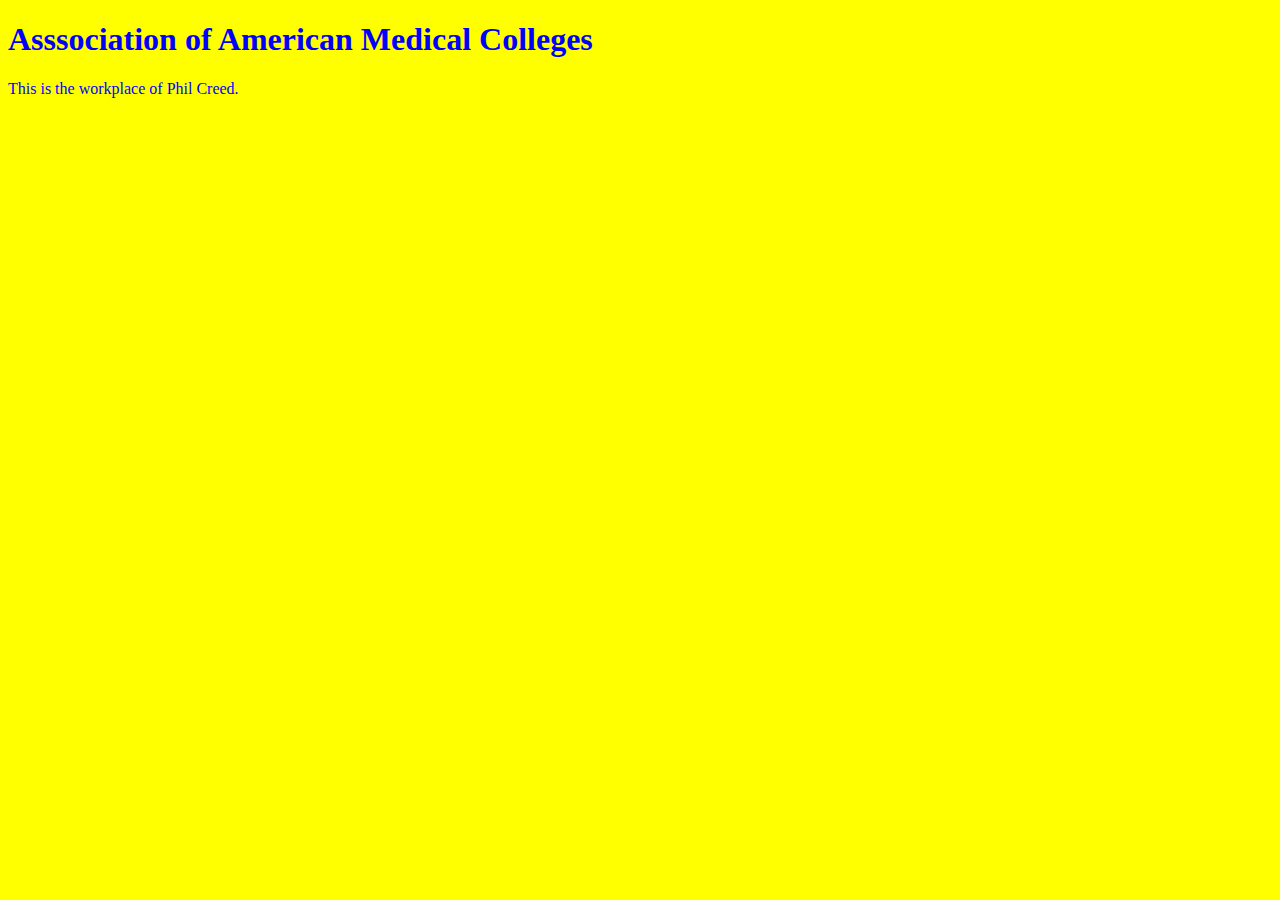
<file: unit_1/index.html>
<!DOCTYPE html>
<!DOCTYPE html>
<html>
<head>
	<title>Association of American Medical Colleges</title>
	<link rel="stylesheet" type="text/css" href="css/style.css">
</head>
<body>
	<h1>Asssociation of American Medical Colleges</h1>
	<p>This is the workplace of Phil Creed.</p>

</body>
</html>
</file>
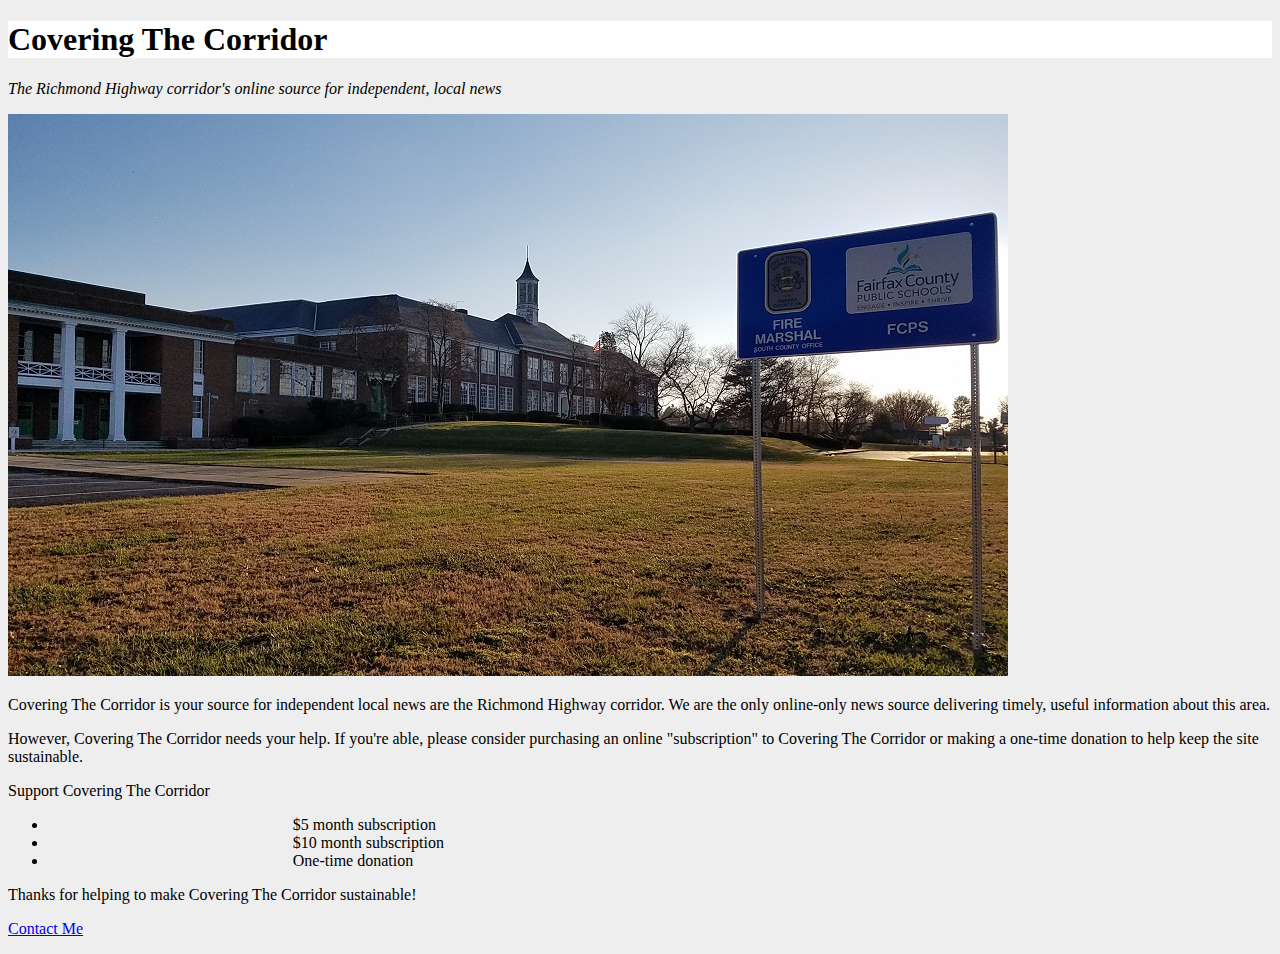
<file: unit_3/index.html>
<!DOCTYPE html>
<html>
<head>
	<title>Covering The Corridor</title>
	<link rel="stylesheet" type="text/css" href="css/style.css">
</head>
<body>
	<h1>Covering The Corridor</h1>
	<p class="slogan">The Richmond Highway corridor's online source for independent, local news</p>
	<img src="/unit_3/images/omvhs.jpg">
	<p>Covering The Corridor is your source for independent local news are the Richmond Highway corridor. We are the only online-only news source delivering timely, useful information about this area.</p>
	<p>However, Covering The Corridor needs your help. If you're able, please consider purchasing an online "subscription" to Covering The Corridor or making a one-time donation to help keep the site sustainable. </p>
	<p> Support Covering The Corridor</p>
	<ul>
		<li>$5 month subscription</li>
		<li>$10 month subscription</li>
		<li>One-time donation</li>
	</ul>
	<p>Thanks for helping to make Covering The Corridor sustainable!</p>
	<p class="contact"><a href="mailto:phil@coveringthecorridor.com">Contact Me</a>
	</p>

</body>
</html>
</file>
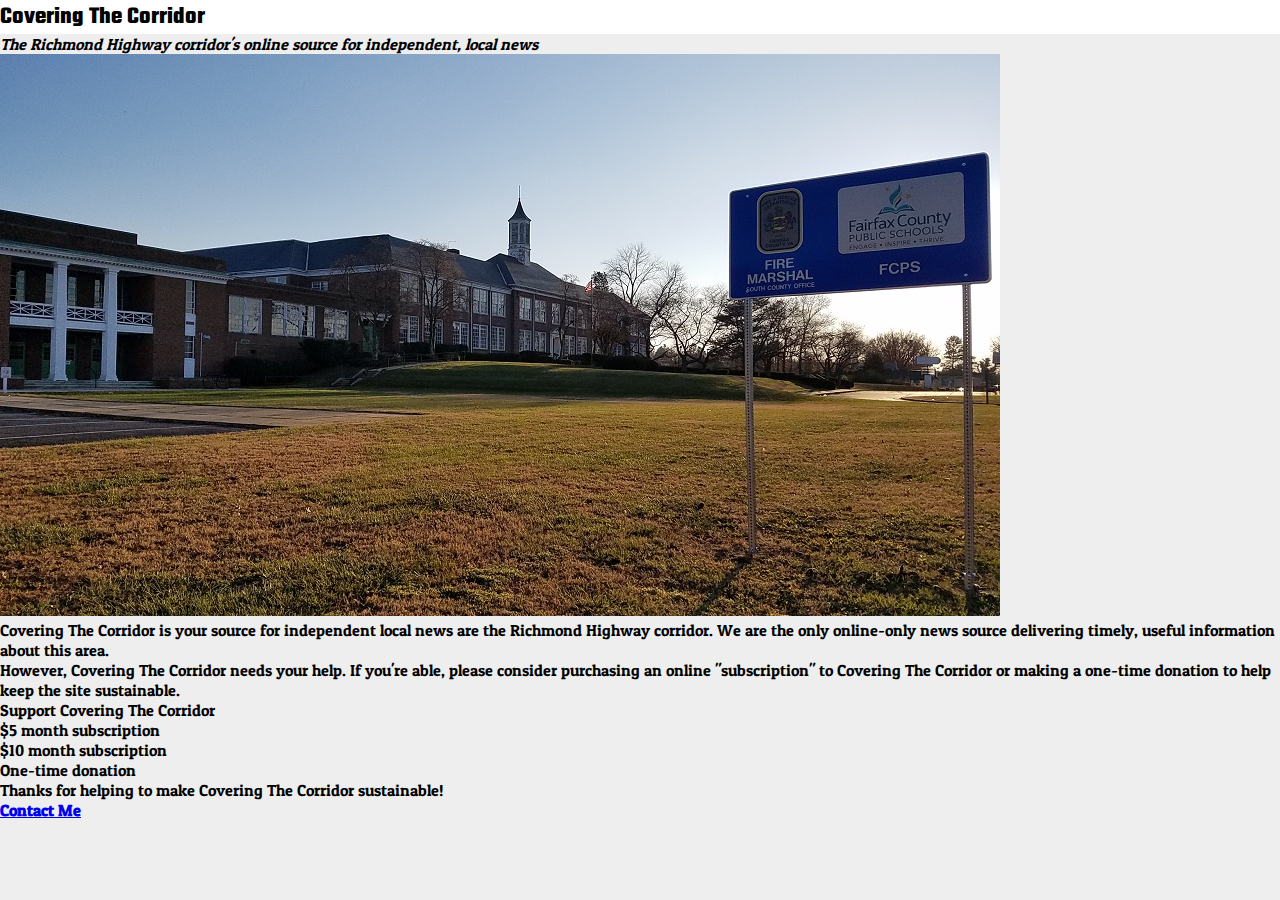
<file: unit_4/index.html>
<!DOCTYPE html>
<html>
<head>
	<title>Covering The Corridor</title>
	<link rel="stylesheet" type="text/css" href="css/style.css">

</head>
<body>
	<h1>Covering The Corridor</h1>
	<p class="slogan">The Richmond Highway corridor's online source for independent, local news</p>
	<img src="/unit_3/images/omvhs.jpg">
	<p>Covering The Corridor is your source for independent local news are the Richmond Highway corridor. We are the only online-only news source delivering timely, useful information about this area.</p>
	<p>However, Covering The Corridor needs your help. If you're able, please consider purchasing an online "subscription" to Covering The Corridor or making a one-time donation to help keep the site sustainable. </p>
	<p> Support Covering The Corridor</p>
	<ul>
		<li>$5 month subscription</li>
		<li>$10 month subscription</li>
		<li>One-time donation</li>
	</ul>
	<p>Thanks for helping to make Covering The Corridor sustainable!</p>
	<p class="contact"><a href="mailto:phil@coveringthecorridor.com">Contact Me</a>
	</p>

</body>
</html>
</file>
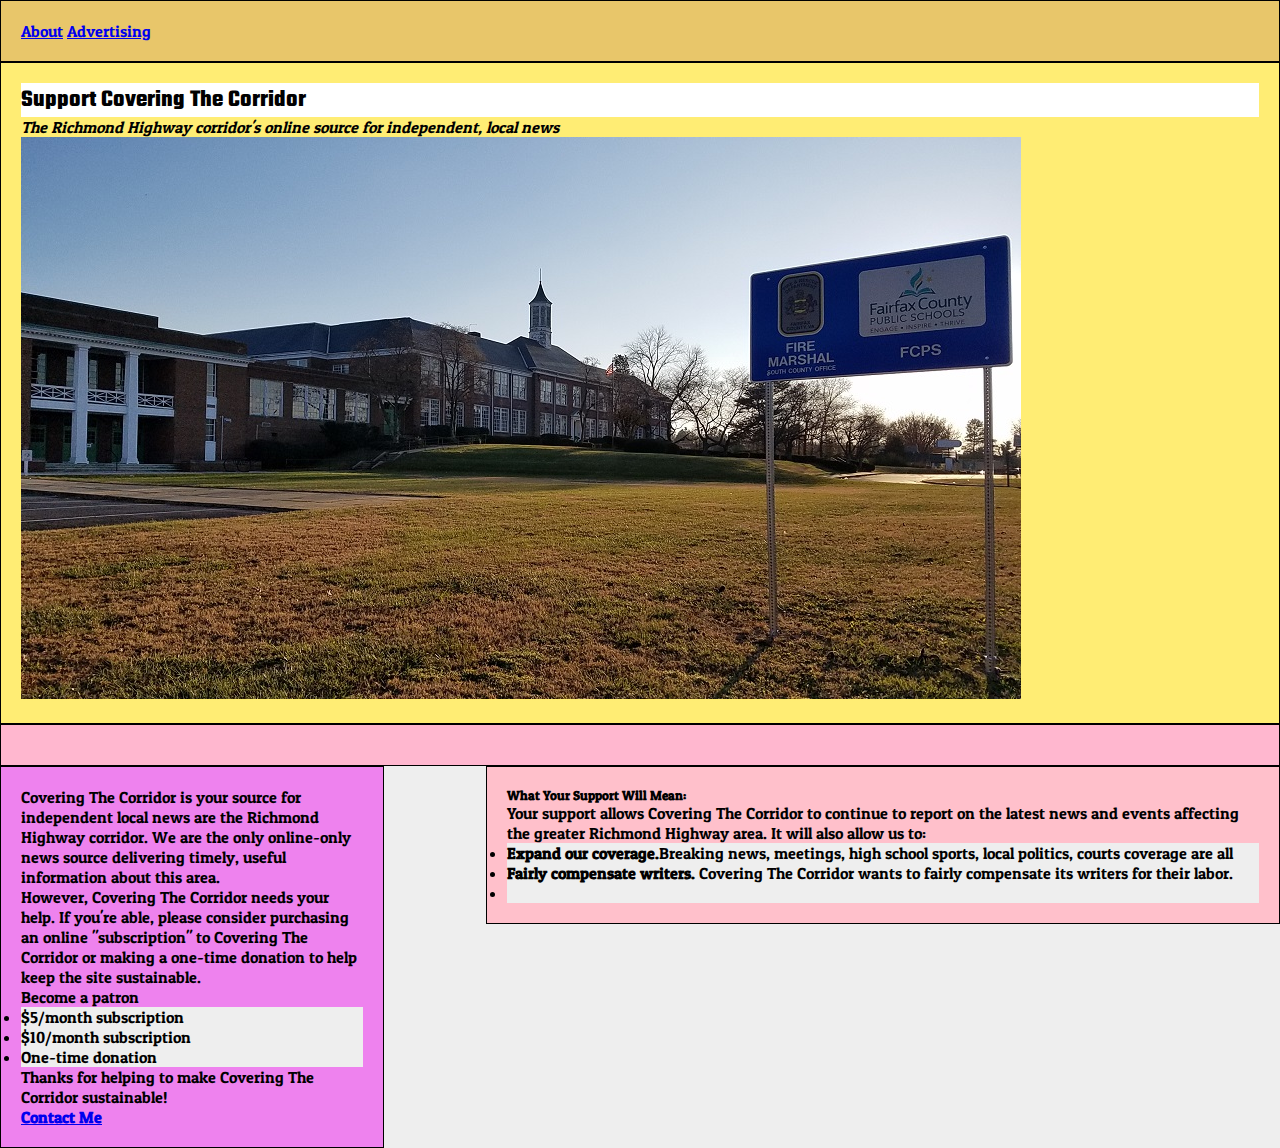
<file: unit_6/index.html>
<!DOCTYPE html>
<html>
<head>
	<title>Covering The Corridor</title>
	<link rel="stylesheet" type="text/css" href="css/style.css">

</head>
<body>
	<nav>
		<a href="#">About</a>
		<a href="#">Advertising</a>
	</nav>
	<header>
	<h1>Support Covering The Corridor</h1>
	<p class="slogan">The Richmond Highway corridor's online source for independent, local news</p>
	<img src="/unit_6/images/omvhs.jpg">
	</header>
	<section id="two_column" class="clearfix"></section>
	<article id="left">
	<p>Covering The Corridor is your source for independent local news are the Richmond Highway corridor. We are the only online-only news source delivering timely, useful information about this area.</p>
	<p>However, Covering The Corridor needs your help. If you're able, please consider purchasing an online "subscription" to Covering The Corridor or making a one-time donation to help keep the site sustainable. </p>
	<p>Become a patron</p>
	<ul>
		<li>$5/month subscription</li>
		<li>$10/month subscription</li>
		<li>One-time donation</li>
	</ul>
	<p>Thanks for helping to make Covering The Corridor sustainable!</p>
	<p class="contact"><a href="mailto:advertising@coveringthecorridor.com">Contact Me</a>
	</p>
	</article>
	<aside id="right">
		<h5>What Your Support Will Mean:</h5>
		<p>Your support allows Covering The Corridor to continue to report on the latest news and events affecting the greater Richmond Highway area. It will also allow us to:	</p>
		<ul>
			<li><strong>Expand our coverage.</strong>Breaking news, meetings, high school sports, local politics, courts coverage are all</li>
			<li><strong>Fairly compensate writers.</strong> Covering The Corridor wants to fairly compensate its writers for their labor.</li>
			<li></li>
		</ul>
		</aside>
	</section>
	<footer></footer>

</body>
</html>
</file>
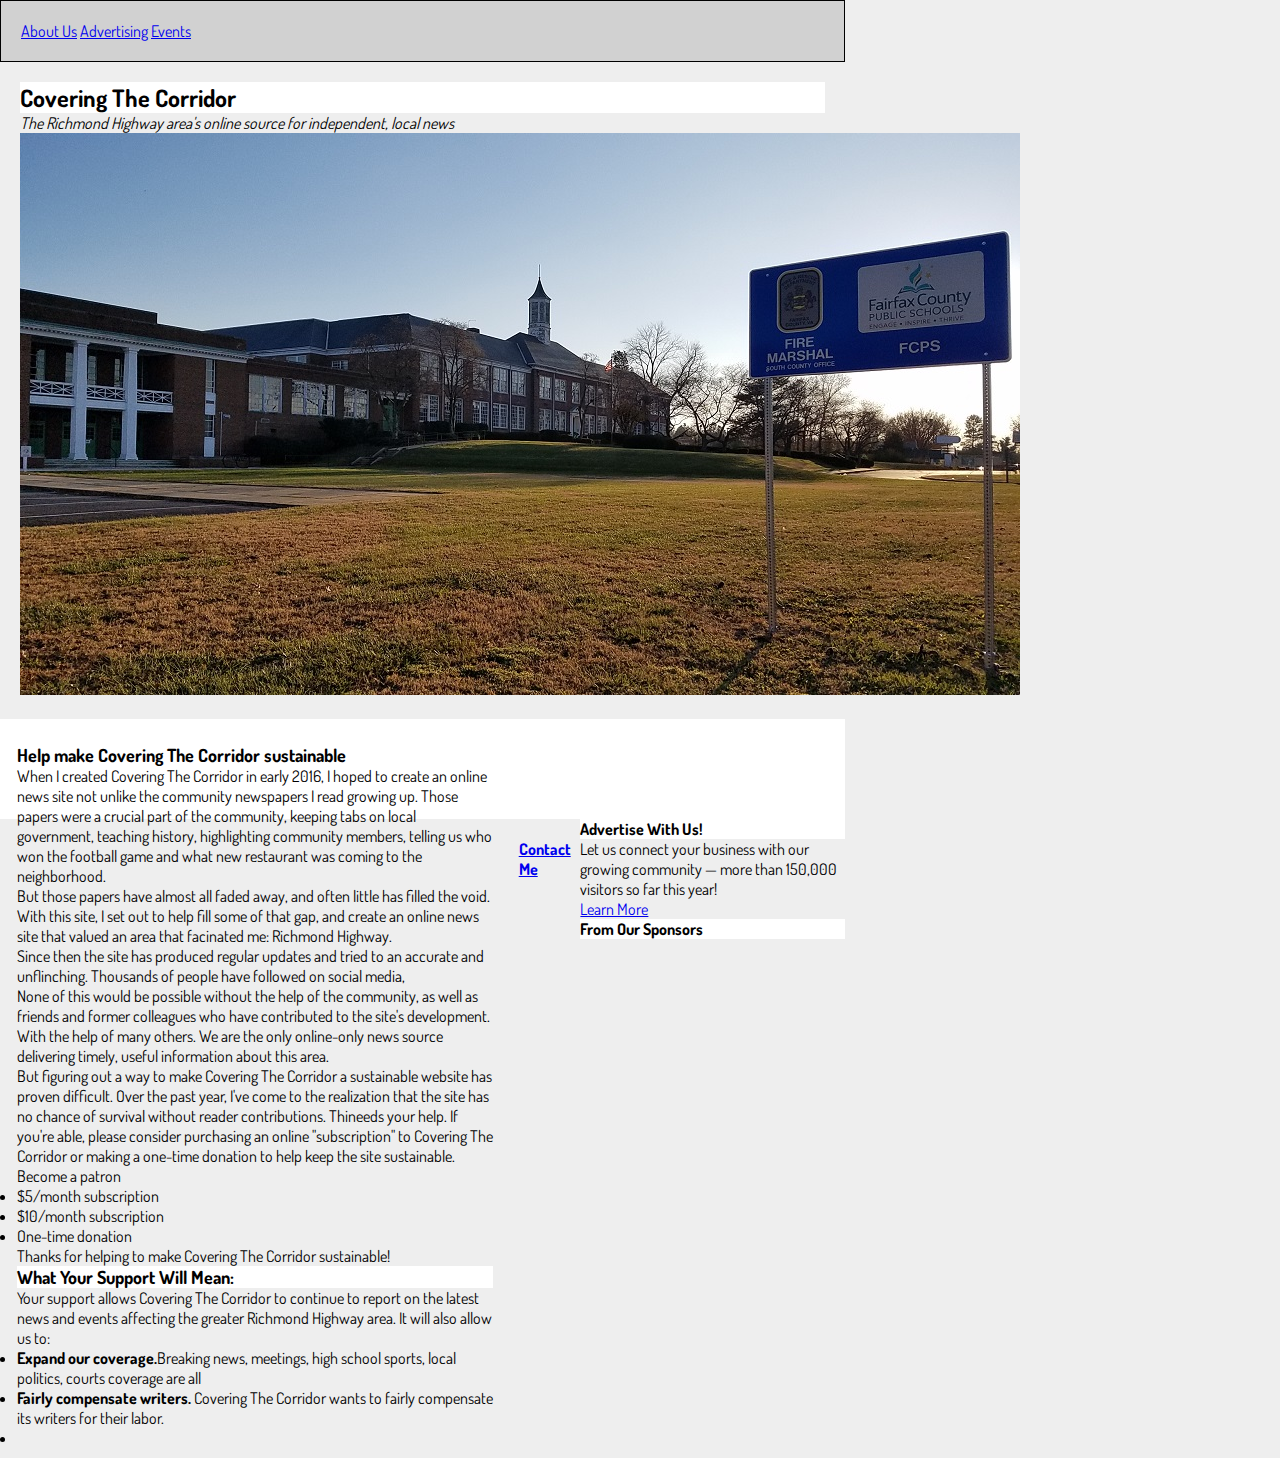
<file: unit_8/index.html>
<!DOCTYPE html>
<html>
<head>
	<title>Covering The Corridor</title>
	<link rel="stylesheet" type="text/css" href="css/style.css">
	<meta name="viewport" content="width=device-width, initial-scale=1">

</head>
<body>
	<nav>
		<a href="#">About Us</a>
		<a href="#">Advertising</a>
		<a href="#">Events</a>
	</nav>
	<header>
	<h1>Covering The Corridor</h1>
	<p class="slogan">The Richmond Highway area's online source for independent, local news</p>
	<img src="/unit_8/images/omvhs.jpg">
	</header>
	<div class="main-container">
		<div id="page">
			<article class="article">
			<div id="content_box">
	</div>
	<h2>Help make Covering The Corridor sustainable</h2>
	<p>When I created Covering The Corridor in early 2016, I hoped to create an online news site not unlike the community newspapers I read growing up. Those papers were a crucial part of the community, keeping tabs on local  government, teaching history, highlighting community members, telling us who won the football game and what new restaurant was coming to the neighborhood.</p>
	<p>But those papers have almost all faded away, and often little has filled the void. With this site, I set out to help fill some of that gap, and create an online news site that valued an area that facinated me: Richmond Highway.</p> 
<p>Since then the site has produced regular updates and tried to an accurate and unflinching. Thousands of people have followed on social media, </p>
	<p>None of this would be possible without the help of the community, as well as friends and former colleagues who have contributed to the site's development.  With the help of many others. We are the only online-only news source delivering timely, useful information about this area.</p>
	<p>But figuring out a way to make Covering The Corridor a sustainable website has proven difficult. Over the past year, I've come to the realization that the site has no chance of survival without reader contributions. Thineeds your help. If you're able, please consider purchasing an online "subscription" to Covering The Corridor or making a one-time donation to help keep the site sustainable. </p>
	<p>Become a patron</p>
	<ul>
		<li>$5/month subscription</li>
		<li>$10/month subscription</li>
		<li>One-time donation</li>
	</ul>
	<p>Thanks for helping to make Covering The Corridor sustainable!</p>
	
		<h2>What Your Support Will Mean:</h2>
		<p>Your support allows Covering The Corridor to continue to report on the latest news and events affecting the greater Richmond Highway area. It will also allow us to:	</p>
		<ul>
			<li><strong>Expand our coverage.</strong>Breaking news, meetings, high school sports, local politics, courts coverage are all</li>
			<li><strong>Fairly compensate writers.</strong> Covering The Corridor wants to fairly compensate its writers for their labor.</li>
			<li></li>
		</ul>
	</div>
	</article>
			<aside>
				
				<h3>Advertise With Us!</h3>
				<p>Let us connect your business with our growing community — more than 150,000 visitors so far this year!</p>
				<p><a href="#" <strong>Learn More</strong></a></p>
				<h3> From Our Sponsors</h3>
			
		</ul>
		</aside>
</div>
</div>
	<footer><p class="contact"><a href="mailto:advertising@coveringthecorridor.com">Contact Me</a>
	</p></footer>

</body>
</html>
</file>
<file: unit_1/css/style.css>
body {
	background-color: yellow;
}

h1, p {color: blue;
}
</file>
<file: unit_3/css/style.css>
body {
	background: #EEE;
}

h1{
	background: #FFF;
}

.slogan{
	font-style: italic;
}

ul{
	background: #EEE;
	text-indent: 20%;
}
</file>
<file: unit_4/css/style.css>
@import url('https://fonts.googleapis.com/css?family=Patua+One|Teko');
*{margin: 0;
	padding: 0;
	box-sizing: border-box;
}

body {
	background: #EEE;
	font-family: 'Patua One', cursive;
}

h1{
	background: #FFF;
	font-family: 'Teko', cursive;
	font-size: 24px
}


.slogan{
	font-style: italic;
}

ul{
	background: #EEE;
}

.contact{
	font-weight: bold;
}
</file>
<file: unit_6/css/style.css>
@import url('https://fonts.googleapis.com/css?family=Patua+One|Teko');
*{margin: 0;
	padding: 0;
	box-sizing: border-box;
}

body {
	background: #EEE;
	font-family: 'Patua One', cursive;
}
header {
	background-color: #FFED74;
	border: 1px black solid;
	padding: 20px;
}

h1 {
	background: #FFF;
	font-family: 'Teko', cursive;
	font-size: 24px
}
nav {
	background-color: #E8C66A;
	border: 1px black solid;
	padding: 20px;
}
.clearfix:after {
	visibility: hidden;
	display: block;
	font-size: 0;
	content: " ";
	clear: both;
	height: 0;
}

	#two_column {
    background-color: #FFB7CF;
    border: 1px black solid;
    padding: 20px;
}

#left {
    background-color: violet;
    border: 1px black solid;
    padding: 20px;
    float: left;
    width: 30%;
}

#right {
    background-color: pink;
    border: 1px black solid;
    padding: 20px;
    float: right;
    width: 62%
}
article {
	background-color: #E89C6C;
	border: 1px black solid;
	padding: 20px;
}
.slogan{
	font-style: italic;
}

ul{
	background: #EEE;
}

.contact{
	font-weight: bold;
}

footer {
	background-color: #FF957E
	border: 1px black solid;
	padding: 20px;
}
</file>
<file: unit_8/css/style.css>
@import url('https://fonts.googleapis.com/css?family=Dosis');
*{margin: 0;
	padding: 0;
	box-sizing: border-box;
}

body {
	width: 66%;
	display: block;
	background: #EEE;
	font-family: 'Dosis', sans-serif;
	font-size: 14
}
header {
	background-color: #FFF
	border-bottom: 10px black solid;
	padding: 20px;
	width: 100%;
	float: none;
	min-height: 150px;
}

h1 {
	background: #FFF;
	font-family: 'Dosis', sans-serif;
	font-size: 24px
}
h2 {
	background: #FFF;
	font-family: 'Dosis', sans-serif;
	font-size: 18px
}
h3 {
background: #FFF;
	font-family: 'Dosis', sans-serif;
	font-size: 16px
}
nav {
	background-color: #d1d1d1;
	border: 1px black solid;
	padding: 20px;
	float: none;
}
.maincontainer {
background: rgba(0, 0, 0, 0.5);
width: 960px;
margin: -85px auto -70px;
clear: both;
display: block;
padding: 10px;
max-width: 96%;
position: relative;
}
#page {
	background: #FFF;
	padding-top: 25px;
	min-height: 100px;
	float: none;
	clear: both;
	max-width: 960px;
	min-width: 240px;
	position: relative;
	margin-right: auto;
}
.article {
width: 61.4%;
float: left;
margin-bottom: 10px;
padding: 0 3% 0 2%;
display: block;
}
#content_box {
	float: left;
	width: 100%;
}
.clearfix:after {
	visibility: hidden;
	display: block;
	font-size: 0;
	content: " ";
	clear: both;
	height: 0;
}
.slogan {
	font-style: italic;
}

ul{
	background: #EEE;
}
aside {
	width: 31.3%;
	float: right;
	max-width: 300px
	padding-right: 2%;
	line-height: 20px;
	display: block;
}

.contact{
	font-weight: bold;
}

footer {
	background-color: #FF957E
	border: 1px black solid;
	padding: 20px;
}
</file>
